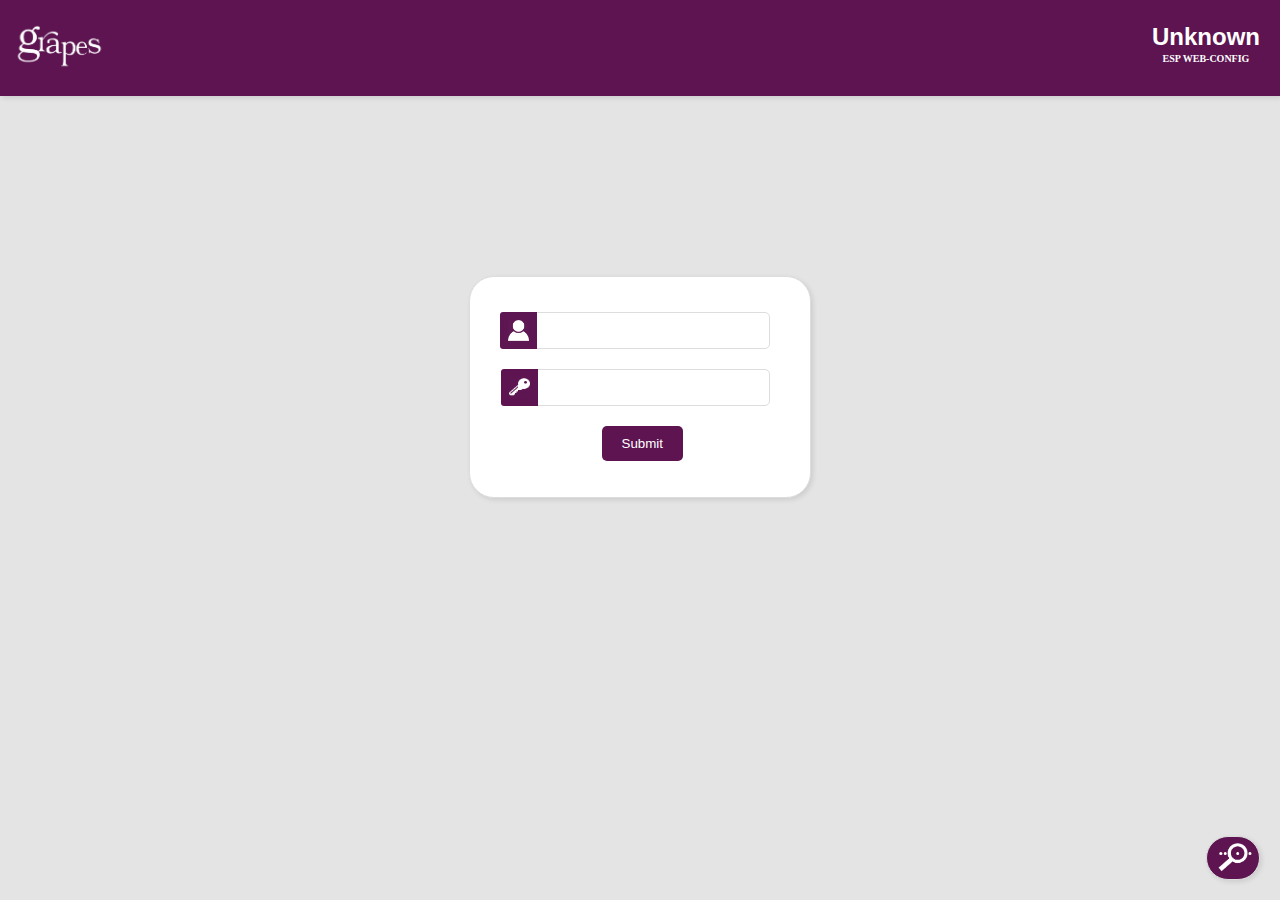
<file: data/login.html>
<html lang="en">

<head>
  <meta charset="UTF-8">
  <meta name="viewport" content="width=device-width, initial-scale=1.0">
  <title>Login Page</title>
  <style>
    body {

      background-color: #e4e4e4;
      font-family: Arial, sans-serif;
      margin: 0%;
      overflow: hidden;
    }

    .header {

      background-color: #5d1451;
      height: 76px;
      color: white;
      padding: 10px;
      text-align: center;
      display: flex;
      /* justify-content: space-between; */
      align-items: center;
      /* border: 1px solid #ddd; */
      border-bottom: none;
      /* border-radius: 5px 5px 0 0; */
      box-shadow: 2px 2px 5px rgba(0, 0, 0, 0.1);
    }

    .logo {
      height: 50px;
      filter: invert(1) brightness(2.5);
    }

    .logo:hover {
      filter: brightness(2.5);
    }
    .user,.key{
      filter: invert(1);
      background-color: #a2e9ae;
    }

    .serialimg {
      filter: invert(1) brightness(2.5);
    }

    .container {
      align-self: center;
      width: 300px;
      background-color: #fff;
      padding: 20px;
      margin: 50px auto;
      border: 1px solid #ddd;
      border-radius: 25px;
      box-shadow: 2px 2px 5px rgba(0, 0, 0, 0.1);
      margin-top: 20vh;
      /* margin-left: 10px; */
    }

    h1 {
      text-align: center;
      /* margin-bottom: 30px; */
    }

    /* h3 {
      font-family: 'Montserrat', sans-serif;
      font-size: 24px;
      color: #fff;
      font-weight: bold;
      padding-right: 20px;
      top: 3;
      right: 0;
      position: absolute;
    } */

    label {
      display: block;
      margin-bottom: 5px;
    }

    input[type="text"],
    input[type="password"] {
      width: 80%;
      padding: 10px;
      margin-bottom: 20px;
      margin-left: 10%;
      border: 1px solid #ddd;
      border-radius: 5px;
      box-sizing: border-box;
    }

    input:focus {
      outline: none;
    }

    input[type="submit"] {
      display: inline-block;
      background-color: #5d1451;
      margin-left: 35%;
      color: white;
      padding: 10px 20px;
      border: none;
      border-radius: 5px;
      cursor: pointer;
    }

    input[type="submit"]:hover {
      background-color: #9e1a88;
    }

    .reveal-container {
      position: relative;
      width: 300px;
    }


    .reveal-button {
      position: absolute;
      top: 0;
      left: 1;
      padding: 8px;
      border: none;
      background-color: #5d1451;
      border-radius: 3px 0 0 3px;
      cursor: pointer;
    }


    .input-wrapper {
      position: relative;
      width: 300px;
      
    }

    .input-wrapper img {
      position: absolute;
      /* background-color: #5d1451; */
      top: 0;
      left: 0;
      padding: 8px;
      border-radius: 3px 0 0 3px;
    }



    .content {
      margin-left: 10px;
      margin-top: 15px;
    }


    .serialbtn {
      border: 1px solid #ddd;
      background-color: #5d1451;
      border-radius: 25px;
      box-shadow: 2px 2px 5px rgba(0, 0, 0, 0.1);
      position: absolute;
      bottom: 20;
      right: 20;
    }

    .field {
      
      color: #fff;
      font-weight: bold;
      padding: 20px;
      top: 3;
      right: 0;
      position: absolute;
    }

    .field label {
      flex: 1;
      margin-top: 2px;
      font-family: 'Merriweather', serif;
      white-space: nowrap;
      font-size: 10px;
    }

    .field span {
      flex: 1;
      margin-bottom: 5px;
      font-family: 'Montserrat', sans-serif;
      font-size: 24px;
      

    }
  </style>
</head>

<body>
  <div class="header">
    <img src="logo.png" alt="Logo" class="logo" onclick="window.location.href = '/';">
    <!-- <h3>ESP WEB-CONFIG</h3> -->
    <div class="field">
      
      <span id="device" class="device">Unknown</span>
      <label for="model-name">ESP WEB-CONFIG</label>
    </div>
  </div>
  <div class="container">
    <form action="/login " method="post" onsubmit="return removeSpaces(this)">
      <div class="content">
        <div class="input-wrapper">
          <img src="user.png" alt="user" class="user" width="21" height="21">
          <input type="text" id="username" name="username" required>
        </div>
        <div class="reveal-container">
          <input type="password" id="password" class="input-field" name="password" required>
          <label class="reveal-button" onclick="togglePasswordVisibility()">
            <img src="key.png" alt="Show/Hide Password"class="key" width="21" height="21">
          </label>
        </div>
        <input type="submit" value="Submit">
      </div>
    </form>
    <div class="serial" id="serial">
      <button onclick="window.location.href='serial.html';" class="serialbtn" id="serialbtn"><img src="serial.png"
          alt="Button Image" class="serialimg" width="40" height="40" /></button>
    </div>
  </div>
  <script>

    var socket = new WebSocket('ws://' + window.location.hostname + ':' + window.location.port + '/ws');

    socket.onmessage = function (event) {
      if (event.data.startsWith('{') && event.data.endsWith('}')) {
        const data = JSON.parse(event.data);
        if (document.getElementById('device')) {
          document.getElementById('device').innerHTML = data.device;
        }
      }
    };

    const inputField = document.getElementById('webinput');

    function sendMessage() {
      if (inputField.value) {
        socket.send(inputField.value);
        inputField.value = '';
      }
    }
    function togglePasswordVisibility() {
      const passwordInput = document.getElementById('password');
      const revealButton = document.querySelector('.reveal-button');

      if (passwordInput.type === 'password') {
        passwordInput.type = 'text';
        // revealButton.innerHTML = '<img src="key.png" alt="Hide Password" width="20" height="20">';
      } else {
        passwordInput.type = 'password';
        // revealButton.innerHTML = '<img src="key.png" alt="Show Password" width="20" height="20">';
      }
    }
    function removeSpaces(form) {
      form.username.value = form.username.value.trim();
      form.password.value = form.password.value.trim();
      return true; // allow the form to submit
    }
  </script>
</body>

</html>
</file>
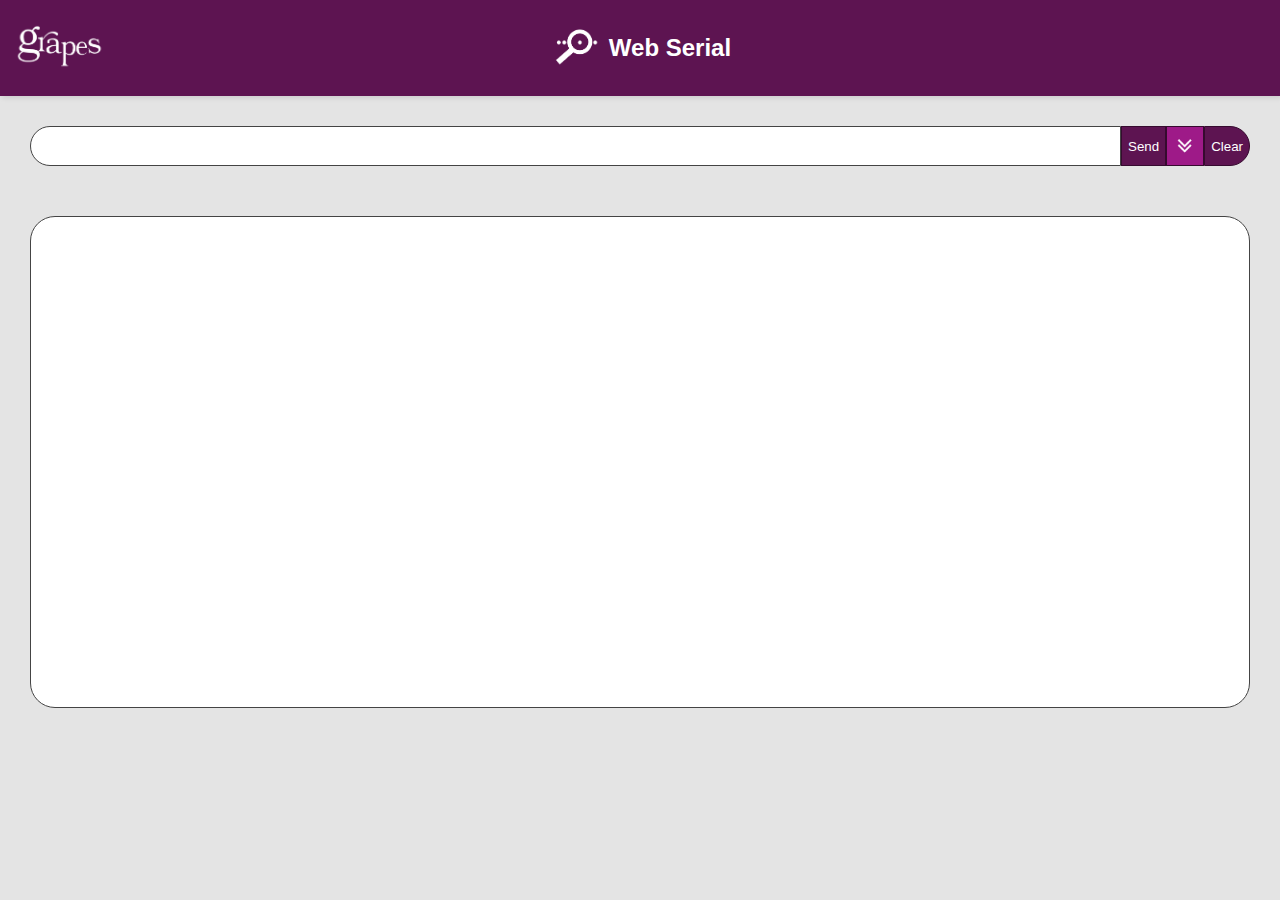
<file: data/serial.html>
<html lang="en">

<head>
    <meta charset="UTF-8">
    <meta name="viewport" content="width=device-width, initial-scale=1.0">
    <title>Web-Serial</title>
</head>
<style>
    body {

        background-color: #e4e4e4;
        font-family: Arial, sans-serif;
        margin: 0%;
        overflow: hidden;
    }

    .header {
        height: 76px;
        background-color: #5d1451;
        color: white;
        padding: 10px;
        text-align: center;
        display: flex;
        justify-content: center;
        align-items: center;
        border-bottom: none;
        box-shadow: 2px 2px 5px rgba(0, 0, 0, 0.1);
    }

    .logo {
        height: 50px;
        margin-right: 10px;
        filter: invert(1) brightness(2.5);
        /* left: 0;
       right: 0; */
    }

    .menulogo {
        height: 50px;
        margin-left: 10px;
        filter: invert(1) brightness(2.5);
        position: absolute;
        left: 0;
    }

    .menulogo:hover {
        filter: brightness(2.5);
    }

    .webserial {
        text-align: center;
        padding: 30px;
    }

    .webin {
        width: 100%;
        display: flex;
    }

    .webinput {
        width: 92%;
        height: 40px;
        /* margin-right: 30px; */
        border-radius: 20px 0 0 20px;
        border: 1px solid #444;
    }

    .webody {
        margin-top: 50px;
        border: 1px solid #444;
        background-color: #fff;
        height: 50vh;

        border-radius: 25px;
        overflow: auto;
        text-align: left;
        padding: 20px;
    }

    .websnd {
        background-color: #5d1451;
        border: 1px solid #360a2f;
        color: #fff;
        /* padding: 10px 20px; */
        /* border-radius: 20px; */
    }

    .websnd:hover,
    .webclr:hover,
    #autoscroll-btn:hover {
        background-color: #9e1a88;
    }

    .webclr {
        /* margin-top: 40px; */
        /* left: 1%; */
        background-color: #5d1451;
        border: 1px solid #360a2f;
        color: #fff;
        border-radius: 0 20px 20px 0;
        /* padding: 13px 20px; */
        /* border-radius: 20px; */
    }

    #autoscroll-btn {
        /* display: inline-block; */
        /* width: 20px; */
        /* height: 20px; */
        border: 1px solid #360a2f;
        /* padding: 10px 10px; */
        background-color: #9e1a88;
        /* margin: 10px; */
        /* text-align: center; */
        /* vertical-align: middle; */
    }

    #autoscroll-icon {
        width: 24px;
        height: 24px;
        border: none;
        padding: 0;
        filter: invert(1) brightness(2.5);
        /* display: block; */
        margin: 0 auto;
    }

    .highlight {
        background-color: #9e1a88;
        border: 1px solid #360a2f;
        /* box-shadow: 0 0 10px rgba(0, 0, 0, 0.2); */
    }

    @media only screen and (max-width: 768px) {
        body {

            background-color: #e4e4e4;
            font-family: Arial, sans-serif;
            margin: 0%;
            overflow: hidden;
            margin-bottom: 20px;
        }

        .header {
            justify-content: right;
        }

    }
</style>

<body>
    <div class="header">
        <img src="logo.png" alt="Logo" class="menulogo" onclick="window.history.back()">
        <img src="serial.png" alt="Logo" class="logo">
        <h2>Web Serial</h2>
    </div>
    <div class="webserial">
        <div class="webin">
            <input type="text" id="webinput" class="webinput" required>
            <button class="websnd" id="websnd" onclick="sendMessage()">Send</button>
            <button id="autoscroll-btn">
                <img src="arrow.png" alt="Autoscroll On" id="autoscroll-icon">
            </button>
            <button class="webclr" id="webclr" onclick="clearData()">Clear</button>
        </div>
        <div class="webody" id="webody"></div>

    </div>
</body>
<script>
    const autoscrollBtn = document.getElementById('autoscroll-btn');
    const autoscrollIcon = document.getElementById('autoscroll-icon');
    const webodyDiv = document.getElementById('webody');
    let autoscrollEnabled = true;

    autoscrollBtn.addEventListener('click', () => {
        console.log('Button clicked!');
        console.log('autoscrollBtn:', autoscrollBtn);
        autoscrollEnabled = !autoscrollEnabled;
        if (autoscrollEnabled) {
            document.getElementById('autoscroll-btn').style.backgroundColor = '#9e1a88'; 
        } else {
            document.getElementById('autoscroll-btn').style.backgroundColor = '#5d1451'; 
        }
    });

    var socket = new WebSocket('ws://' + window.location.hostname + ':' + window.location.port + '/ws');

    socket.onmessage = function (event) {
        if (!(event.data.startsWith('{') && event.data.endsWith('}'))) {
            const webodyDiv = document.getElementById('webody');
            webodyDiv.innerHTML += event.data;

            if (autoscrollEnabled) {
                webodyDiv.scrollTop = webodyDiv.scrollHeight;
            }
        }
    };

    const inputField = document.getElementById('webinput');

    function sendMessage() {
        if (inputField.value) {
            socket.send(inputField.value);
            inputField.value = '';
        }
    }
    function clearData() {
        var div = document.getElementById("webody");
        div.innerHTML = "";
    }
</script>

</html>
</file>
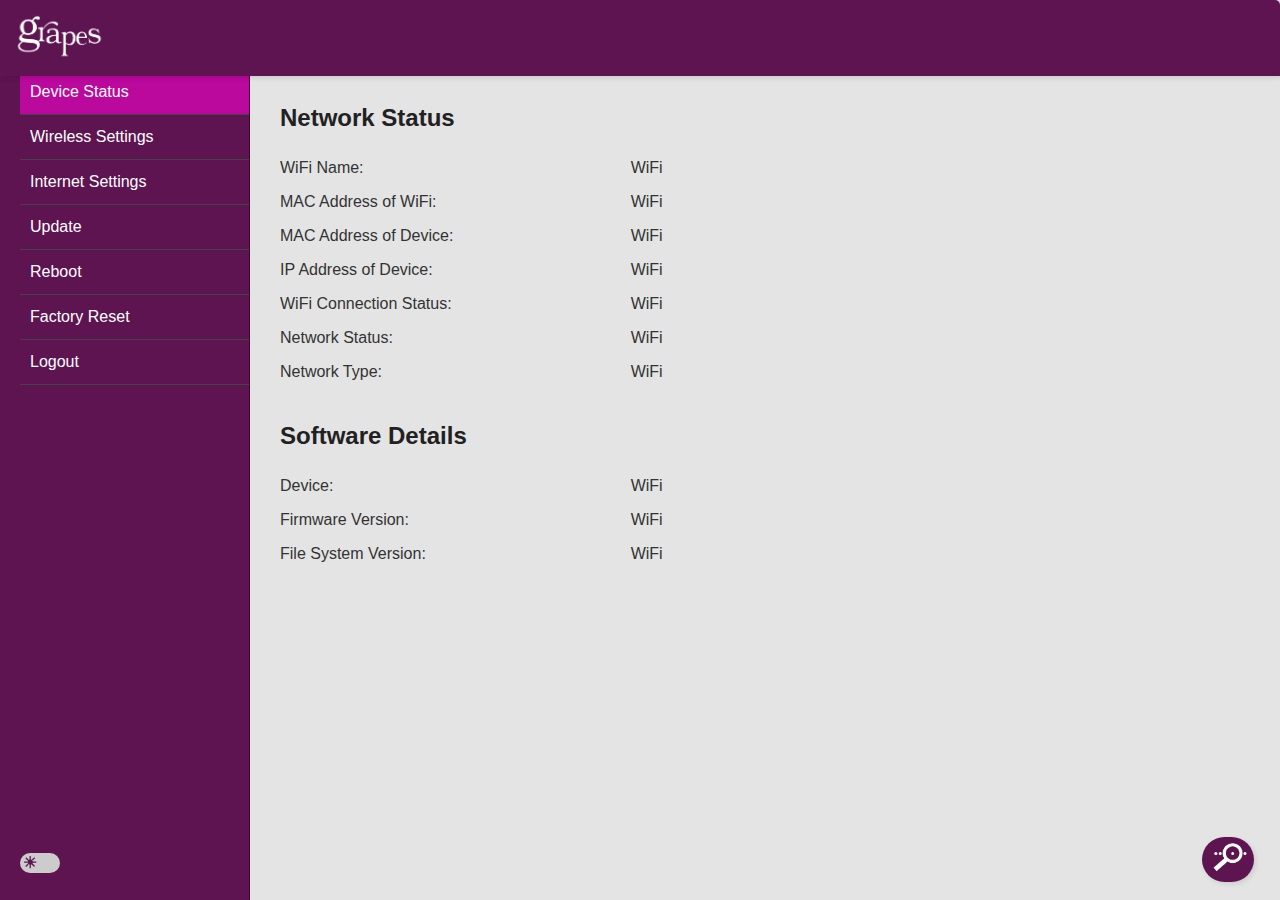
<file: data/web.html>
<!DOCTYPE html>
<html lang="en">

<head>
	<meta charset="UTF-8">
	<meta name="viewport" content="width=device-width, initial-scale=1.0">
	<title>Modem Setup</title>
	<link rel="stylesheet" type="text/css" href="style.css">

</head>

<body>
	<div class="header">
		<img src="logo.png" alt="Logo" class="logo" >
		
	  </div>
	<div class="sidebar-container">
		<button id="sidebar-icon" class="sidebar-icon">></button>
		<nav class="sidebar" id="sidebar">
			<a href="#network" id="network-link" class="link">Device Status</a>
			<a href="#wireless" id="wireless-link" class="link">Wireless Settings</a>
			<a href="#internet" id="internet-link" class="link" >Internet Settings</a>
			<!-- <a href="#webserial" id="webserial-link" class="link">Web Serial</a> -->
			<a href="#update" id="update-link" class="link">Update</a>
			<a href="#reboot" id="reboot-link" class="link">Reboot</a>
			<a href="#factory-reset" id="factory-reset-link" class="link">Factory Reset</a>
			<a href="#logout" id="logout-l" class="link">Logout</a>
			<div class="toggle-switch">
				<input type="checkbox" id="dark-mode-toggle"  />
				<label for="dark-mode-toggle" class="dark-mode-toggle"></label>
			</div>
		</nav>
		<div class="btmswitch">
			
			<div class="serial" id="serial">
				<button onclick="window.location.href='serial.html';" class="serialbtn" id="serialbtn"><img
						src="serial.png" alt="Button Image" class="serialimg" width="40" height="40" /></button>
			</div>
		</div>
	</div>

	<div class="content">

		<div class="page internet">
			<h2>Internet Settings</h2>
			<form class="internet-settings-form">
				<p>
					<label for="connection-type">Connection Type:</label>
					<select id="connection-type" class="connection-type">
						<option value="Dhcp"> DHCP</option>
						<option value="Static"> Static</option>
					</select>
				</p>
				<p>
					<label for="ip-address">IP Address:</label>
					<input type="text" class="ip-address" placeholder=192.168.1.59 disabled>
				</p>
				<p>
					<label for="subnet-mask">Subnet Mask:</label>
					<input type="text" class="subnet-mask" placeholder=255.255.255.0 disabled>
				</p>
				<p>
					<label for="gateway">Gateway:</label>
					<input type="text" class="gateway" placeholder=192.168.1.1 disabled>
				</p>
				<p>
					<label for="primary-dns">Primary DNS:</label>
					<input type="text" class="primary-dns" placeholder=8.8.8.8 disabled>
				</p>
				<p>
					<label for="secondary-dns">Secondary DNS:</label>
					<input type="text" class="secondary-dns" placeholder=8.8.4.4 disabled>
				</p>
				<p>
					<input type="button" class="save-button" value="Save">
				</p>
			</form>

		</div>
		<div class="page wireless">
			<h2>WIFI</h2>
			<div class="menu">
				<select class="wireless-mode">
					<option value="scan">Scan</option>
					<option value="manual">Manual</option>
				</select>
				<button class="scan-button" id="refresh" value="refresh" onclick="scanWiFi()">Refresh</button>
			</div>
			<div id="wifi-box-container">
			</div>




			<div class="manual-input-container" style="display: none;">
				<label class="l1" for="ssid">SSID:</label>
				&nbsp;<input type="text" id="ssid" class="ssid" required />
				<br><br>
				<label class="l2" for="password">Password:</label>
				<div class="manual_pass">
					<input type="password" id="password" class="password" required />
					<button class="rev-password" id="rev" onclick="togglePasswordVisibility('password')">
						<img src="eyeopen.png" alt="Eye icon" width="20" height="20"> </button>
				</div><br><br>
				<button
					onclick="connectWifi(document.getElementById('ssid').value,document.getElementById('password').value)"
					class="save-manual">Save</button>
			</div>
		</div>
		<div class="page network">
			<h2>Network Status</h2>
			<div class="field">
				<label for="wifi-name">WiFi Name:</label>
				<span id="wifiname" class="wifiname">WiFi</span>
			</div>
			<div class="field">
				<label for="wifi-mac">MAC Address of WiFi:</label>
				<span id="wifi-mac" class="wifi-mac">WiFi</span>
			</div>
			<div class="field">
				<label for="device-mac">MAC Address of Device:</label>
				<span id="device-mac" class="device-mac">WiFi</span>
			</div>
			<div class="field">
				<label for="ip-status">IP Address of Device:</label>
				<span id="ip-status" class="ip-status">WiFi</span>
			</div>
			<div class="field">
				<label for="wifi-connection-status">WiFi Connection Status:</label>
				<span id="wifi-connection-status" class="wifi-connection-status">WiFi</span>
			</div>
			<div class="field">
				<label for="wifi-internet-status">Network Status:</label>
				<span id="wifi-internet-status" class="wifi-internet-status">WiFi</span>
			</div>
			<div class="field">
				<label for="wifi-internet-setup">Network Type:</label>
				<span id="wifi-internet-type" class="wifi-internet-type">WiFi</span>
			</div>
			<br>
			<h2>Software Details</h2>

			<div class="field">
				<label for="device">Device:</label>
				<span id="device" class="device">WiFi</span>
			</div>
			<div class="field">
				<label for="firmware-version">Firmware Version:</label>
				<span id="firmware-version" class="firmware-version">WiFi</span>
			</div>
			<div class="field">
				<label for="file-system-version">File System Version:</label>
				<span id="file-system-version" class="file-system-version">WiFi</span>
			</div>
		</div>
		<div class="page reboot">
			<h2>Reboot</h2>
			<p>The device will reboot. This will restart the device and may take a few minutes.</p>
			<button onclick="rebootDevice()" class="reboot-btn">Reboot</button>
		</div>
		<div class="page factory-reset">
			<h2>Factory Reset</h2>
			<p>Warning: This will restore the device to its factory settings. All settings and data will be lost.</p>
			<button onclick="resetDevice()" class="factory-reset-btn">Factory Reset</button>
		</div>


		<div class="page update">
			<div class="update-form">
				<form method='POST' action='/upload' enctype='multipart/form-data'>
					<h1>Update Device</h1>
					<div class="component-select">
						<input type="radio" id="firmware-radio" name="component" value="firmware" checked>
						<label for="firmware-radio">Firmware</label>
						<input type="radio" id="filesystem-radio" name="component" value="filesystem">
						<label for="filesystem-radio">File System</label>
					</div>
					<div class="firmware-form" id="firmware-form" style="display: block;">
						<input type="file" id="fileInput1" name="file" accept=".bin,.bin.gz">
					</div>
					<div class="firmware-form" id="filesystem-form" style="display: none;">
						<input type="file" id="fileInput2" name="file" accept=".bin,.bin.gz">
					</div>
					<div id="message-container" style="display: none;">
						<p id="message"></p>
					</div>
					<input type='hidden' name='componentValue' value=''>
					<input type='submit' value='Update'>
				</form>
			</div>
		</div>
		<div class="page logout">
			<h2>Logout</h2>
			<p>You are Logging out from Device.</p>
			<button id="logout-link" class="factory-reset-btn">Logout</button>
		</div>
	</div>

	<script src="script.js"></script>
</body>

</html>
</file>
<file: data/style.css>
/* Global Styles */

* {
  box-sizing: border-box;
  margin: 0;
  /* padding: 0;  */
}

body {
  font-family: Open Sans, sans-serif;
  font-size: 16px;
  line-height: 1.5;
  height: 100px;
  color: #333;
  background-color: #e4e4e4;
  transition: background-color 0.3s ease;
}
.header {

  background-color: #5d1451;
  position: relative;
  height: 76px;
  color: white;
  padding: 10px;
  text-align: center;
  display: flex;
  /* justify-content: space-between; */
  align-items: center;
  /* border: 1px solid #ddd; */
  border-bottom: none;
  border-radius: 5px 5px 0 0;
  box-shadow: 2px 2px 5px rgba(0, 0, 0, 0.1);
  z-index: 2;
}
.logo {
  height: 50px;
  filter: invert(1) brightness(2.5);
}
h1,
h2,
h3,
h4,
h5,
h6 {
  top: 0;
  font-weight: bold;
  color: #212121;
  margin-bottom: 20px;
}

p {
  margin-bottom: 20px;
}

a {
  text-decoration: none;
  color: #337ab7;
}

a:hover {
  color: #23527c;
}

/* Sidebar Styles */

.sidebar {
  background-color: #5d1451;
  padding-left: 20px;
  padding-top: 5.5%;
  width: 250px;
  height: 100vh;
  position: fixed;
  top: 0;
  left: 0;
  border-right: 1px solid #3b0632;
  pointer-events: auto;
  z-index: 1;
  /* add this */
}

.sidebar a {
  display: block;
  padding: 10px;
  color: #fff;
  text-decoration: none;
  border-bottom: 1px solid #444;
}

.sidebar a:hover {
  background-color: #9e1a88;
  color: #fff;
}

.sidebar a.selected {
  background-color: #bb089d;
  color: #fff;
}

.sidebar-container {
  position: relative;
  /* add this */
  /* display: none; */
}

.serialbtn {
  border: 1px solid #ddd;
  background-color: #5d1451;
  border-radius: 25px;
  box-shadow: 2px 2px 5px rgba(0, 0, 0, 0.1);
  position: fixed;
  border: none;
  bottom: 2%;
  right: 2%;
}

.serialimg {
  /* filter: brightness(1.2) contrast(2.5) sepia(5.5) hue-rotate(20deg) saturate(7.8); */
  filter: invert(1) brightness(2.5);
}

.btmswitch {
  bottom: 0%;
  position: fixed;
  display: flex;
  justify-content: space-between;
}

/* Content Styles */

.content {
  /* padding: 30px; */
  margin-left: 280px;
  /* overflow-y: auto; */
}

.internet-settings-form label {
  display: inline-block;
  width: 150px;
}

.internet-settings-form input[type="text"] {
  display: inline-block;
  width: 200px;
  height: 30px;
  border-radius: 5px;
}

.internet-settings-form input[type="button"] {
  color: #fff;
  background-color: #5d1451;
  border: none;
  width: 60px;
  height: 30px;
  border-radius: 5px;
}

.internet-settings-form input[type="button"]:hover {
  background-color: #9e1a88;
}

.page {
  display: none;
}

.page.selected {
  display: block;
}

.field {
  display: flex;
  align-items: center;
  margin-bottom: 10px;
}

.field label {
  flex: 1;
  padding-right: 10px;
}

.field span {
  flex: 2;
  margin-left: 1em;
}

/* Form Styles */

.connection-type {
  background-color: #5d1451;
  color: #fff;
  width: 200px;
  height: 30px;
  border-radius: 5px;
}

.form-label {
  display: block;
  margin-bottom: 10px;
}

.form-input {
  width: 100%;
  padding: 10px;
  margin-bottom: 20px;
  border: 1px solid #ccc;
  border-radius: 5px;
}

.form-input:focus {
  border-color: #5d1451;
  box-shadow: 0 0 10px rgba(0, 0, 0, 0.1);
}

.form-button {
  background-color: #5d1451;
  border: 1px solid #444;
  color: #fff;
  padding: 10px 20px;
  /* border: none; */
  border-radius: 5px;
  cursor: pointer;
}

.form-button:hover {
  background-color: #9e1a88;
}

/* Wireless Settings Styles */

.menu {
  display: block;
  padding: 10px;
}

.wireless-mode {
  /* margin-top: 5px; */
  position: fixed;
  padding: 10px;
  border-radius: 5px;
  border-color: #3b0632;

  /* Change the background color and text color */
  background-color: #5d1451;
  color: #fff;

  /* Add some font styles */
  font-size: 16px;
  font-family: Arial, sans-serif;

}

.scan-button {
  display: inline-block;
  margin-left: 120px;
  padding: 12px;
  border-color: #3b0632;
  border: 1px solid #444;
  border-radius: 5px;
}


.wifi-box {
  display: block;
  width: 320px;
  height: 100px;
  background-color: #ffffff;
  border: 1px solid #ccc;
  border-radius: 5px;
  margin: 10px;
  padding: 20px;
  box-sizing: border-box;
  cursor: pointer;
  position: relative;
  margin-bottom: 30px;
  overflow: hidden;
  transition: transform 0.3s;
}

.wifi-box:hover {
  background-color: #f5f5f5;
}

.wifi-box.active {
  /* margin-top: 20px; */
  box-shadow: 0 4px 10px rgba(0, 0, 0, 0.3);
  /* transform: scale(1.1); */
  margin-bottom: 20px;
}

.wifi-name {

  font-size: 16px;
  font-weight: bold;
  text-align: center;
  /* transition: transform 0.3s; */
  position: absolute;
  top: 50%;
  left: 40%;
  transform: translate(-50%, -50%);
  width: 80%;
}

.wifi-box.active .wifi-name {
  position: absolute;
  padding-left: 50px;
  top: 7px;
  left: 35px;
  transform: translate(-50%, 10%);
}

.input_pass {
  display: inline-block;
  position: relative;
  width: 200px;
  margin-top: 25px;
  padding-left: 10px;
  border-radius: 10px;
}

.passinp {
  width: 100%;
  padding: 5px;
  border-radius: 5px;
  background-color: #fff;
  border: none;
  color: #000;
  border: 1px solid #ccc;

}

.save-scan {
  background-color: #5d1451;
  /* border: none; */
  border: 1px solid #444;
  border-radius: 5px;
  margin-left: 10px;
  color: #000;
  padding: 10px;
  display: inline-block;
}

.manual_pass {
  display: inline-block;
  position: relative;
  width: 300px;

}

.reveal-password {
  position: absolute;
  top: 0.5px;
  right: 0;
  /* margin-right: 2px; */
  padding: 9px 5px;
  /* border: none; */
  border-radius: 2px;
  color: #5d1451;
  background-color: #fff;
  border-right: 1px solid #ccc;
  cursor: pointer;
}

.reveal-password {
  background: none;
}

.connect-options {
  display: none;
  /* margin-top: 10px; */
}

.wifi-box.active .connect-options {
  display: inline;
}

button {
  background-color: #5d1451;
  /* border: 1px solid #444; */
  border: none;
  color: white;
}

button:hover {
  background-color: #9e1a88;
  color: #fff;
}

.input_pass input[type="text"],
.input_pass input[type="password"] {
  width: 100%;
  padding: 10px;
  border: 1px solid #ccc;
  border-right: none;
  border-radius: 3px 0 0 3px;
  box-sizing: border-box;
  display: block;
}


.manual-input-container {
  display: inline-block;
  justify-content: space-between;
  align-items: right;
  position: relative;
  top: 60px;

}

.manual-input-container label {
  text-align: left;
  width: 100px;
  margin-bottom: 50px;
  margin-top: 50px;

}

.save-manual {
  background-color: #5d1451;
  border: none;
  border: 1px solid #444;
  border-radius: 5px;
  margin-left: 10px;
  color: #fff;
  padding: 10px;
  display: block;
  z-index: 10;
}

.save-manual:hover {
  background-color: #9e1a88;
  color: #fff;
}

.l1 {

  width: 100px;
  text-align: right;
  margin-right: 40px;
  font-size: 16px;
  font-weight: bold;
}

.l2 {
  width: 100px;
  text-align: right;
  top: 20px;
  margin-right: 10px;
  font-size: 16px;
  font-weight: bold;
}

.rev-password {
  position: absolute;
  top: 0;
  background: none;
  left: 18em;
  margin-left: 50px;
  padding: 7px;
  border: none;
  color: #9e1a88 !important;
  border-left: 1px solid #ccc;
  background-color: #fff;
  /* border-radius: 0 7px 3px 0; */
  cursor: pointer;
}

.rev-password:hover {
  background: none;
  color: #fff !important;
}

.manual-input-container input[type="password"] {
  width: 100%;
}

.manual-input-container input[type="text"],
.manual-input-container input[type="password"] {
  outline: none;
  flex-grow: 1;
  padding: 10px;
  margin-bottom: 20px;
  border: 1px solid #fff;
  border-radius: 5px;
  margin-left: 25px;
  box-sizing: border-box;
}

.manual-input-container input[type="text"] {
  width: 300px;

}

.manual-input-container button[type="button"] {
  width: 50%;
  padding: 10px;
  background-color: #333;
  border: 1px solid #444;
  color: #fff;
  /* border: none; */
  border-radius: 5px;
  cursor: pointer;

}

/* Update Styles */

.page.update {
  display: flex;
  justify-content: center;
  align-items: center;
  /* height: 100vh; */
  margin: 0;
  padding: 0 0 100px;
}

.update-form {
  max-width: 50%;
  text-align: center;
  padding-top: 20px;
  margin: 0 auto;
  padding: 20px;
  padding-bottom: 100px;
  border: none;
  border-radius: 5px;
  display: flex;
  flex-direction: column;
  align-items: center;
  font-size: 18px;
  line-height: 1.5;
}

.update-form h1 {
  margin-top: 0;
}

.component-select {
  display: flex;
  flex-direction: row;
  justify-content: center;
  align-items: center;
  padding: 10px;
  border: none;
  border-radius: 4px;
  margin: 0 auto;
  margin-bottom: 20px;
}

.component-select label {
  margin: 0 5px;
  cursor: pointer;
  text-align: center;
}

.firmware-form {
  position: relative;
  align-self: center;
  padding: 10px;
  border: 1px solid #3b0632;
  border-radius: 5px;
  background-color: #5d1451;
}

.firmware-form input[type="file"] {
  position: absolute;
  top: 0;
  right: 0;
  bottom: 0;
  left: 0;
  opacity: 100;
  cursor: pointer;
  color: #fff;
}

.firmware-form input[type="file"]::-webkit-file-upload-button {
  visibility: hidden;
}

.firmware-form input[type="file"]::before {
  content: "Choose file";
  position: absolute;
  top: 0;
  left: 0;
  padding: 10px;
  font-size: 14px;
  color: #5d1451;
}

/* .firmware-form input[type="file"]:hover::before {
  background-color: #5d1451;
} */

.update-form input[type="submit"] {
  background-color: #5d1451;
  border: 1px solid #444;
  color: white;
  padding: 10px 20px;
  font-size: 18px;
  /* border: none; */
  display: block;
  margin: auto;
  margin-top: 20px;
  border-radius: 5px;
  cursor: pointer;
}

.update-form input[type="submit"]:hover {
  background-color: #9e1a88;
}


/* Reboot and Factory Reset Styles */

.reboot,
.factory-reset,
.logout {
  text-align: center;
}

.reboot-btn,
.factory-reset-btn {
  background-color: #5d1451;
  color: #ffffff;
  border: 1px solid #444;
  padding: 10px 20px;
  /* border: none; */
  border-radius: 5px;
  cursor: pointer;
}

.reboot-btn:hover,
.factory-reset-btn:hover {
  background-color: #9e1a88 !important;
}

/* Logout Styles */

.logout-btn {
  background-color: #5d1451;
  border: 1px solid #444;
  color: #fff;
  padding: 10px 20px;
  /* border: none; */
  border-radius: 5px;
  cursor: pointer;
  margin-top: 20px;
}

.logout-btn:hover {
  background-color: #5d1451;
}


/* Web Serial */


/* Dark Mode Styles */

body.dark-mode {
  background-color: #212121;
  color: #fff;
}

body.dark-mode h1,
body.dark-mode h2,
body.dark-mode h3,
body.dark-mode h4,
body.dark-mode h5,
body.dark-mode h6 {
  color: #5d1451;
}

body.dark-mode .sidebar {
  background-color: #444;
  border-right: 1px solid #666;
}

body.dark-mode .sidebar a {
  color: #fff;
  border-bottom: 1px solid #fff;
}

body.dark-mode .sidebar a:hover {
  background-color: #3b0632;
  color: #fff;
}

body.dark-mode .sidebar a.selected {
  background-color: #a30489;
  color: #fff;
}

body.dark-mode .form-button {
  background-color: #212121;
  color: #fff;
}

body.dark-mode .form-button:hover {
  border: 1px solid #444;
  background-color: #9e1a88;
  color: #fff;
}

body.dark-mode .connection-type {
  background-color: #fff;
  color: #0f0e0e;
  width: 200px;
  height: 30px;
  border-radius: 5px;
}

body.dark-mode .content {
  background-color: #212121;
}

body.dark-mode .form-input {
  border: 1px solid #444;
}

body.dark-mode .firmware-form {
  background-color: #fff;
  color: #212121;
}

body.dark-mode .internet-settings-form input[type="button"] {
  color: #212121;
  background-color: #fff;
}

body.dark-mode .internet-settings-form input[type="button"]:hover {
  border: 1px solid #444;
  background-color: #9e1a88;
  color: #fff;
}

body.dark-mode .firmware-form input[type="file"] {
  color: #212121;
}

body.dark-mode .firmware-form input[type="file"]::before {
  color: #fff;
}

body.dark-mode .form-button,
body.dark-mode .update-form input[type="submit"] {
  background-color: #fff;
  color: #212121;
}

body.dark-mode .form-button,
body.dark-mode .update-form input[type="submit"]:hover {
  border: 1px solid #444;
  background-color: #9e1a88;
  color: #fff;
}

body.dark-mode .wifi-box {
  background-color: #444;
  border: 1px solid #444;
}

body.dark-mode .wifi-box.active {
  background-color: #444;
  color: #fff;
}

body.dark-mode .update-form {
  background-color: #212121;
  /* border: 1px solid #444; */
  color: #fff;
}

body.dark-mode .scan-button,
body.dark-mode .save-scan {
  border: 1px solid #444;
  background-color: #fff;
  color: #212121;
}

body.dark-mode .scan-button:hover,
body.dark-mode .save-scan:hover {
  border: 1px solid #444;
  background-color: #9e1a88;
  color: #fff;
}

body.dark-mode .save-manual:hover {
  border: 1px solid #444;
  background-color: #9e1a88;
  color: #fff;
}

body.dark-mode .update-form h1 {
  color: #5d1451;
}

body.dark-mode .component-select {
  margin-bottom: 20px;
}

body.dark-mode .component-form {
  margin-bottom: 20px;
}

body.dark-mode .file-label {
  color: #fff;
}

body.dark-mode .file-input {
  border: 1px solid #444;
}

body.dark-mode .file-input:focus {
  border-color: #337ab7;
  box-shadow: 0 0 10px rgba(0, 0, 0, 0.1);
}

body.dark-mode .update-button {
  background-color: #fff;
  color: #212121;
}

body.dark-mode .update-button:hover {
  border: 1px solid #444;
  background-color: #9e1a88;
  color: #fff;
}

body.dark-mode .reboot-btn,
body.dark-mode .factory-reset-btn {
  background-color: #fff;
  color: #212121;
}

body.dark-mode .reboot-btn:hover,
.factory-reset-btn:hover {
  border: 1px solid #444;
  background-color: #9e1a88;
  color: #fff;
}

body.dark-mode .logout-btn {
  background-color: #fff;
  color: #212121;
}

body.dark-mode .logout-btn:hover {
  border: 1px solid #444;
  background-color: #9e1a88;
  color: #fff;
}

body.dark-mode button {
  background-color: #fff;
  color: #212121;
}

body.dark-mode button:hover {
  /* border: 1px solid #444; */
  background-color: #9e1a88;
  color: #fff;
}


body.dark-mode .wireless-mode {
  background-color: #fff;
  color: #212121;
}

.manual-input-container {
  display: block;
  /* or display: flex; depending on your layout */
}

.toggle-switch {
  position: fixed;
  bottom: 20px;
  left: 20px;
  z-index: 1;
}

.toggle-switch input[type="checkbox"] {
  display: none;
  pointer-events: auto;
}

.toggle-switch label {
  display: inline-block;
  position: relative;
  width: 40px;
  height: 20px;
  background-color: #ccc;
  color: #5d1451;
  border-radius: 20px;
  transition: background-color 0.3s ease;
  pointer-events: auto;
}

.toggle-switch label:before {
  content: "\2600";
  /* sun icon */
  font-family: "Font Awesome 5 Free";
  font-weight: 900;
  position: absolute;
  left: 0;
  top: 0;
  width: 20px;
  height: 20px;
  text-align: center;
  line-height: 20px;
  transition: left 0.3s ease;
}





.toggle-switch input[type="checkbox"]:checked+label:after {
  background-color: #5d1451;
}



body.dark-mode .toggle-switch label:before {
  left: 20px;
  transition: left 0.3s ease;
  content: "\263d" !important;
  /* moon icon */
  color: #000;
}

body.dark-mode .serialbtn{
  background-color: #5d1451;
  /* color: #5d1451; */
}
body.dark-mode .serialimg {
  filter: invert(1) brightness(2.5);
}

body.dark-mode .toggle-switch label {
  background-color: #fff;
}


#message-container {
  display: none;
  /* initial state: hidden */
  background-color: #e4e4e4;
  color: #000;
  /* padding: 5px; */
  border-radius: 5px;
  margin-top: 10px;
}





@media only screen and (max-width: 768px) {


  .sidebar-icon {
    position: fixed;
    top: 50%;
    left: 0;
    /* transform: translateY(-50%); */
    z-index: 2;
    display: block;
    color: #fff;
    top: 50%;
    background-color: #5d1451;
    border: 1px solid #444;
    padding: 5px 10px;
    border-radius: 50%;
    /* margin-left: -12px; */
  }

  .sidebar {
    margin-top: 15%;
    width: 250px;
    display: none;
    /* adjust the width to your liking */
    /* height: 100vw; */
    background-color: #5d1451;
    color: #fff;
    padding: 20px;
    position: fixed;
    top: 0;
    left: -250px;
    /* hide the sidebar by default */
    /* transition: left 0.5s; */
    /* add a transition effect */
    z-index: 1;
    /* overflow: visible; */
  }

  .sidebar.active {
    left: 0;
    display: block;
    transition: transform 0.5s ease;
  }

  .sidebar-icon.active-icon {
    /* left: 250px;  */
    display: block;
    position: fixed;
    top: 50%;
    /* transform: translateY(-50%); */
    /* transition: transform 0.5s ease; */
    transform: translateX(240px);  
  }

  .sidebar.active .sidebar-content {
    display: block;
  }

  .sidebar .sidebar-content {
    display: none;
  }

  .content {
    margin-left: 40px;
    margin-top: 20px;
    margin-right: 20px;
  }

  .page {
    margin-left: 0;
  }

  .field label {
    flex: 1;
    padding-right: 10px;
  }

  .field span {
    flex: 1;
  }

  h2 {
    margin-left: 10px;
  }

  .update-form {
    max-width: none;
  }

  .internet-settings-form input[type="button"] {
    color: #fff;
    background-color: #5d1451;
    border: none;
    width: 70px;
    height: 34px;
    border-radius: 5px;
  }

  .serial {
    position: relative;
    margin-top: auto;
    bottom: 0;
    /* justify-content: flex-end; */
    /* left: 10em;  */
  }

  .serialbtn {
    border: none;
    /* background-color: transparent; */
    border-radius: 25px;
    box-shadow: none;
    /* bottom: 0; */
    /* top: 0%;   */
    position: fixed;
    /* bottom: 10px; 
  left: 0%;
  transform: translateX(-47%); */
  }

  .serialimg {
    filter: invert(1) brightness(2.5);
  }

  .toggle-switch {
    position: fixed;
    /* left: -250vw; */
    /* left: 5vw; */
    bottom: 2%;

  }
  /* .sidebar.active+.toggle-switch {
    left: 5vw;
  } */
  .sidebar.active .toggle-switch {
    display: block; /* show toggle switch when sidebar is active */
  }
  .dark-mode-toggle ::before{
    content: "";
    position: fixed;
    top: 0;
    bottom: 0;
    margin-top: auto;
  }

  .btmswitch {
    justify-content: space-between;
  }


}
</file>
